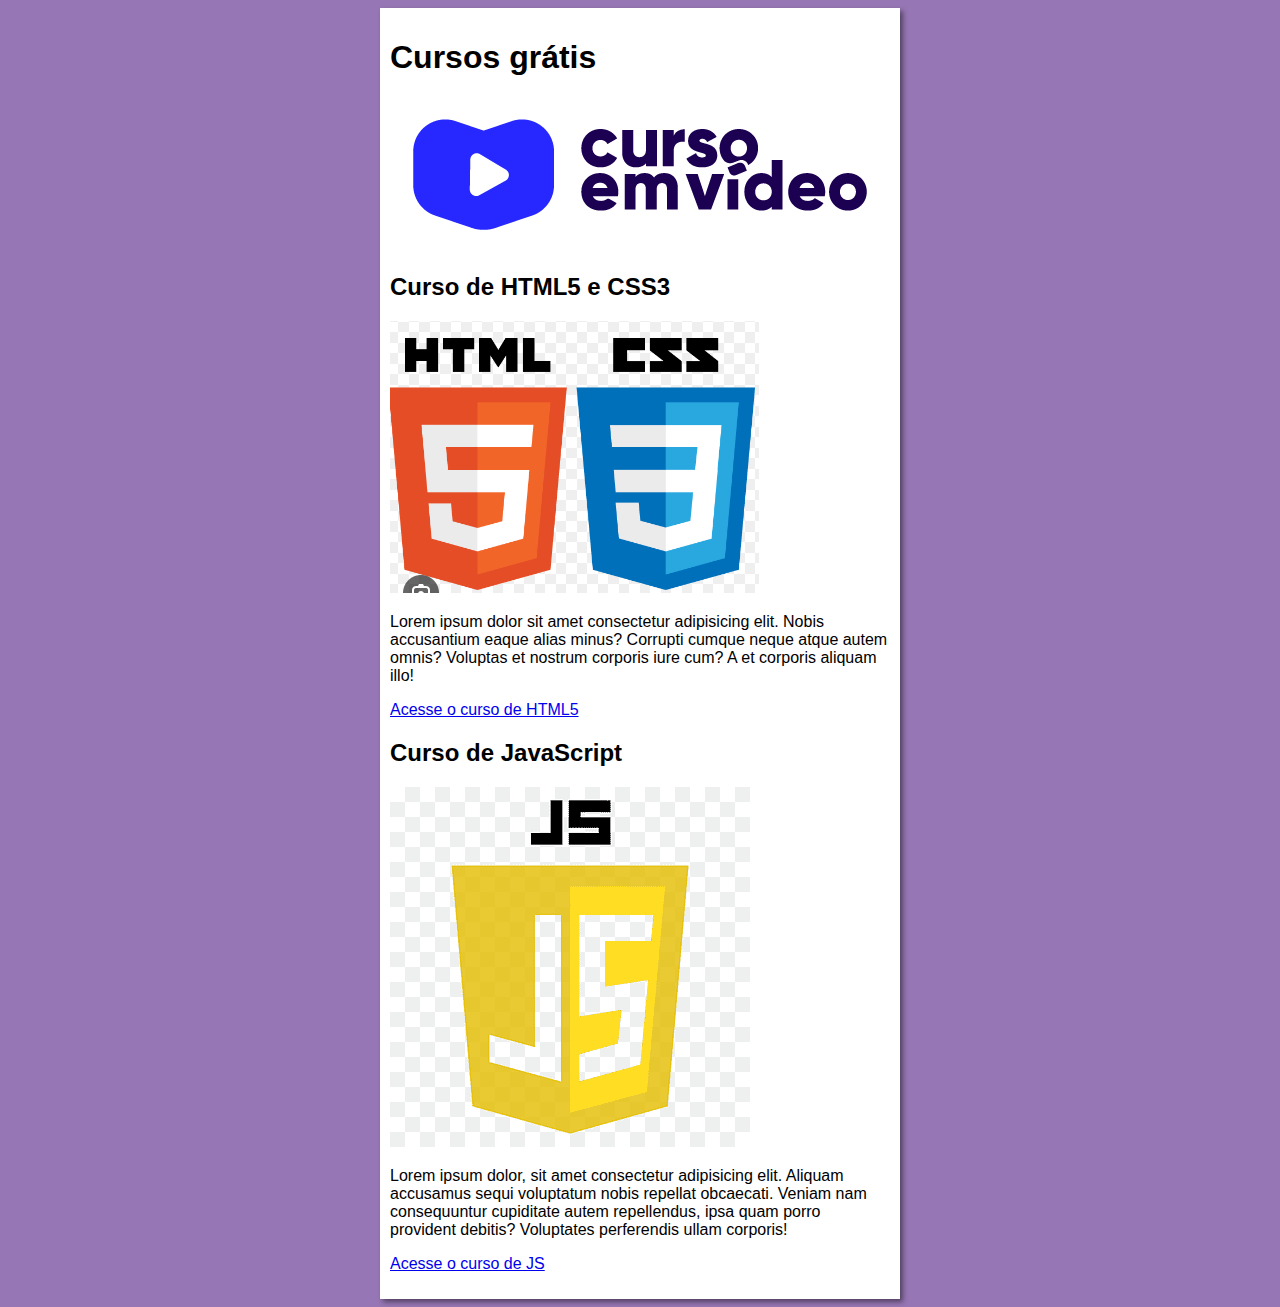
<file: index.html>
<!DOCTYPE html>
<html lang="pt-br">
<head>
    <meta charset="UTF-8">
    <meta http-equiv="X-UA-Compatible" content="IE=edge">
    <meta name="viewport" content="width=device-width, initial-scale=1.0">
    <title>Título do site</title>
    <link rel="stylesheet" href="estilos/style.css">
</head>
<body>
    <main>
        <header>
            <h1>Cursos grátis</h1>
            <img src="imagens-site/cev.png" alt="Curso em vídeo">
        </header>
        <article>
            <h2>Curso de HTML5 e CSS3</h2>
            <img class="lado" src="imagens-site/html-css.png" alt="Curso HTML5">
            <p>Lorem ipsum dolor sit amet consectetur adipisicing elit. Nobis accusantium eaque alias minus? Corrupti cumque neque atque autem omnis? Voluptas et nostrum corporis iure cum? A et corporis aliquam illo!</p>
            <p><a href="curso-html.html">Acesse o curso de HTML5</a></p>
        </article>
        <article>
            <h2>Curso de JavaScript</h2>
            <img class="lado" src="imagens-site/js.png" alt="Curso de JavaScript">
            <p>Lorem ipsum dolor, sit amet consectetur adipisicing elit. Aliquam accusamus sequi voluptatum nobis repellat obcaecati. Veniam nam consequuntur cupiditate autem repellendus, ipsa quam porro provident debitis? Voluptates perferendis ullam corporis!</p>
            <p><a href="curso-js.html">Acesse o curso de JS</a></p>
        </article>
    </main>
</body>
</html>
</file>
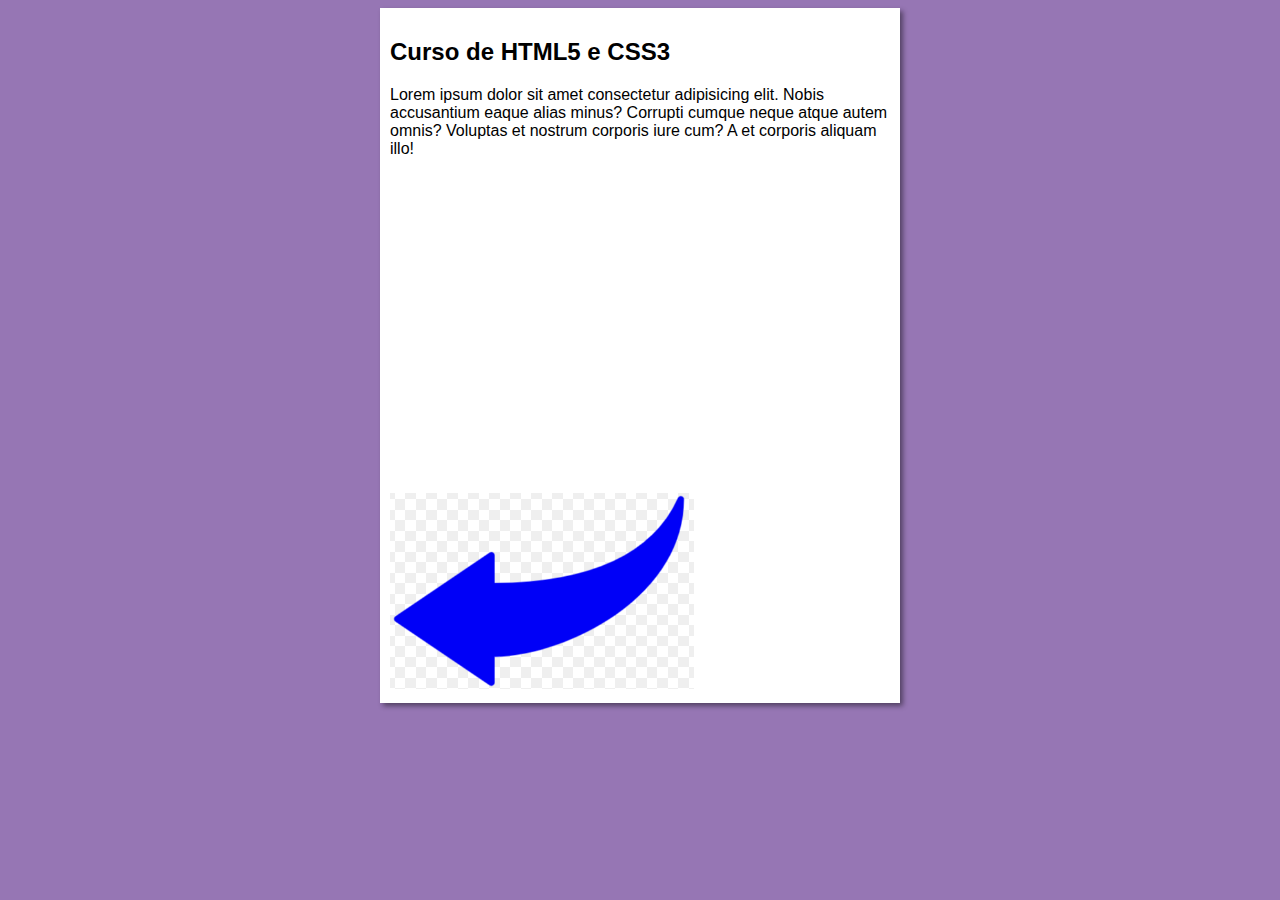
<file: curso-html.html>
<!DOCTYPE html>
<html lang="pt-br">
<head>
    <meta charset="UTF-8">
    <meta http-equiv="X-UA-Compatible" content="IE=edge">
    <meta name="viewport" content="width=device-width, initial-scale=1.0">
    <title>Título do site</title>
    <link rel="stylesheet" href="estilos/style.css">
</head>
<body>
    <main>
        <header>
        <article>
            <h2>Curso de HTML5 e CSS3</h2>
        </article>    
        </header>
        <article>
            <p>Lorem ipsum dolor sit amet consectetur adipisicing elit. Nobis accusantium eaque alias minus? Corrupti cumque neque atque autem omnis? Voluptas et nostrum corporis iure cum? A et corporis aliquam illo!</p>

            <iframe width="560" height="315" src="https://www.youtube.com/embed/riSVzwlSnhw" title="YouTube video player" frameborder="0" allow="accelerometer; autoplay; clipboard-write; encrypted-media; gyroscope; picture-in-picture; web-share" allowfullscreen></iframe>

            <a href="index.html"><img src="imagens-site/seta.png" alt="Voltar"></a>

        </article>
    </main>
</body>
</html>
</file>
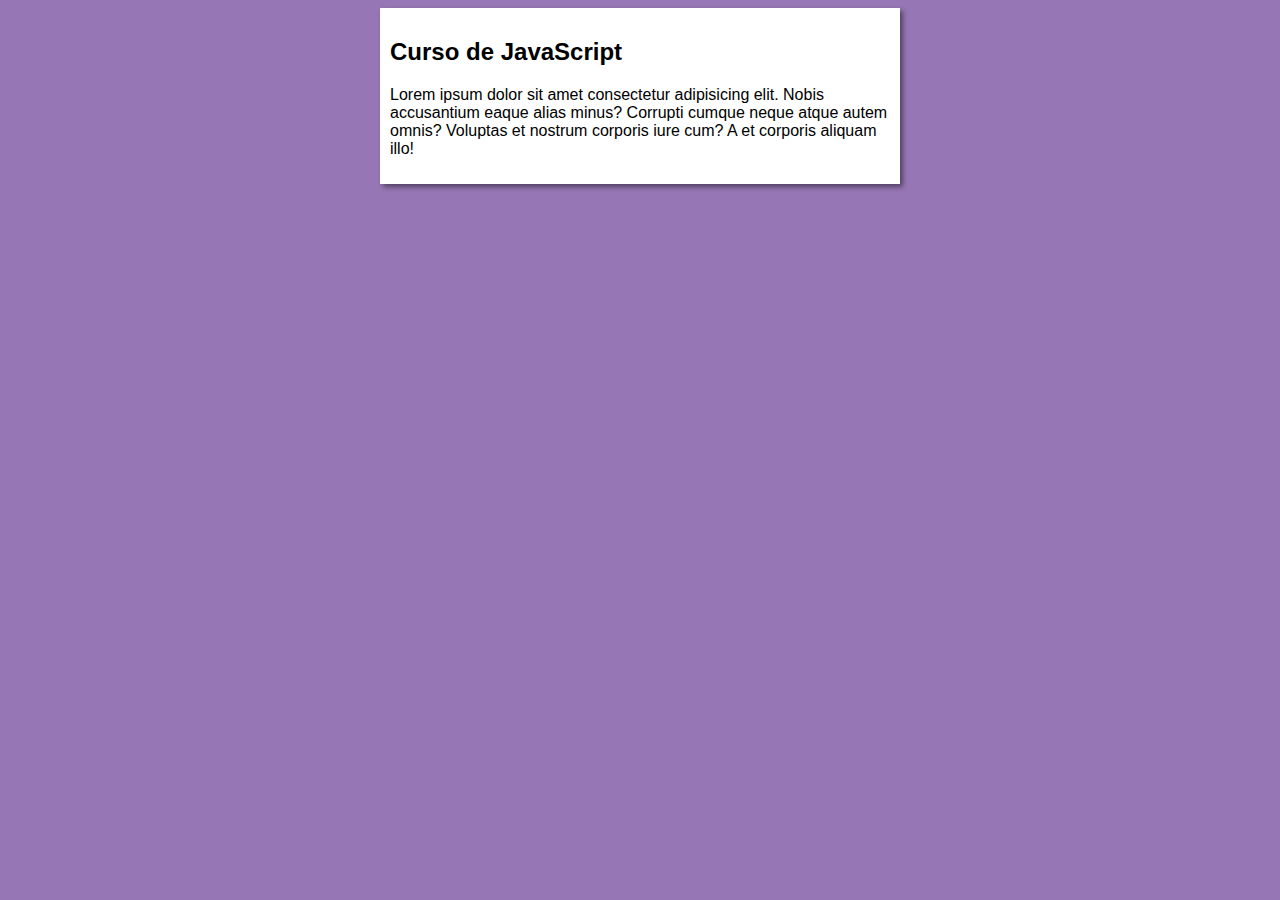
<file: curso-js.html>
<!DOCTYPE html>
<html lang="pt-br">
<head>
    <meta charset="UTF-8">
    <meta http-equiv="X-UA-Compatible" content="IE=edge">
    <meta name="viewport" content="width=device-width, initial-scale=1.0">
    <title>Título do site</title>
    <link rel="stylesheet" href="estilos/style.css">
</head>
<body>
    <main>
        <header>
        <article>
            <h2>Curso de JavaScript</h2>
            <p>Lorem ipsum dolor sit amet consectetur adipisicing elit. Nobis accusantium eaque alias minus? Corrupti cumque neque atque autem omnis? Voluptas et nostrum corporis iure cum? A et corporis aliquam illo!</p>
        </header>
</file>
<file: estilos/style.css>
*{
    font-family: Arial, Helvetica, sans-serif;
    font: size 16px;
}

body {
    background-color: rgb(150, 118, 180);
}

main {
    background-color: white;
    width: 500px;
    margin: auto;
    padding: 10px;
    box-shadow: 3px 3px 5px rgba(0, 0, 0, 0.445);
}
</file>
